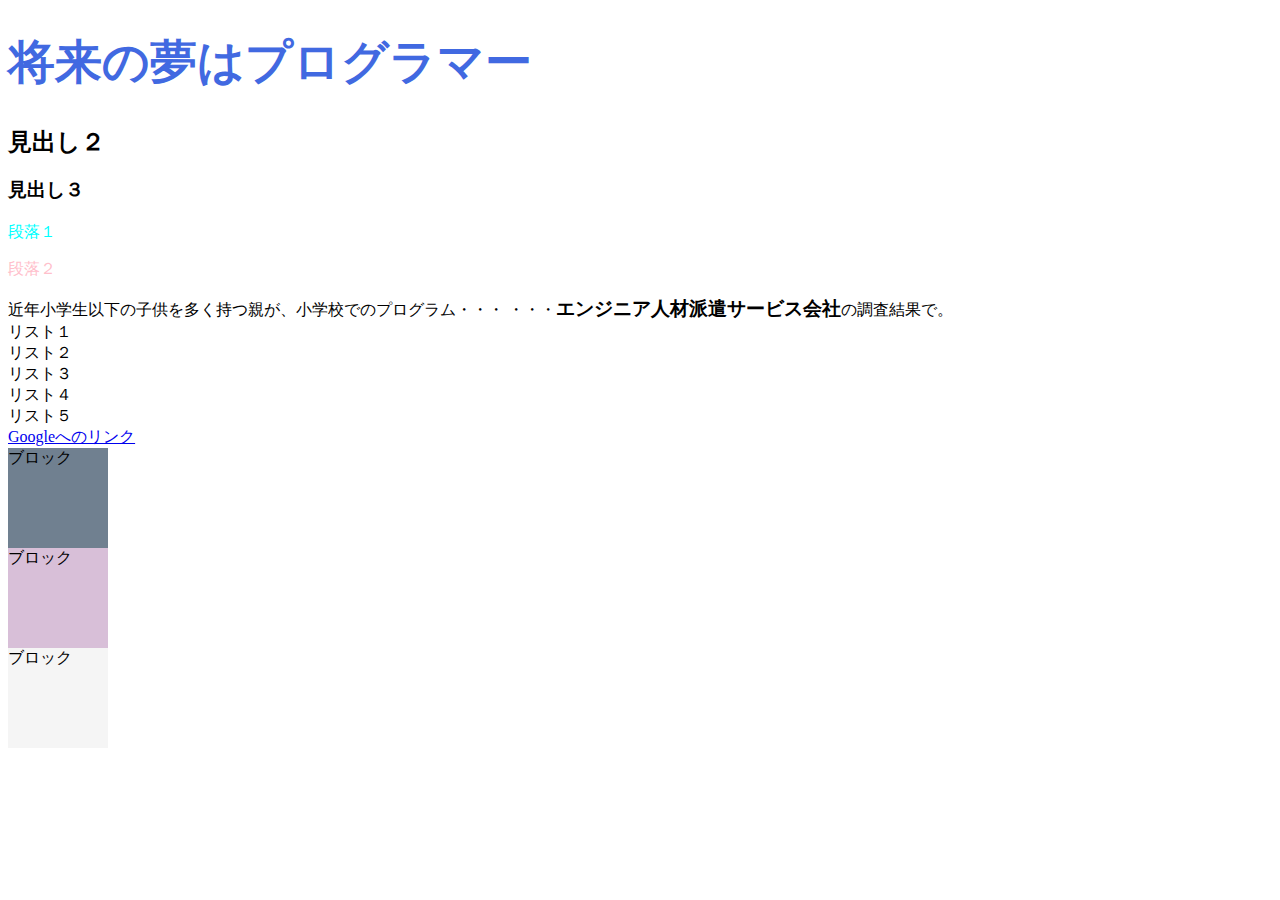
<file: index.html>
<!DOCTYPE html>
<html lang="ja">
    <head>
        <meta charset="utf8">
        <meta name="viewport" consent="width=dvice-width,initial-scale=1.0">
        <meta http-equiv="X-UA-Compatible" content="ie=edge">

        <title>HTMLの練習</title>

        <link rel="stylesheet" href="css/index.css">
        
    </head>
    <body>
        <h1>将来の夢はプログラマー</h1>
        <h2>見出し２</h2>
        <h3>見出し３</h3>
        <p class="sub-title1">段落１</p><p id="sub-title2">段落２</p>
        近年小学生以下の子供を多く持つ親が、小学校でのプログラム・・・
        ・・・<span class="company">エンジニア人材派遣サービス会社</span>の調査結果で。
        <ui>
            <li>リスト１</li>
            <li>リスト２</li>
            <li>リスト３</li>
            <li>リスト４</li>
            <li>リスト５</li>
        </ui>
        <a href="https://www.google.co.jp">Googleへのリンク</a>
        <div class="box1">ブロック</div>
        <div class="box2">ブロック</div>
        <div class="box3">ブロック</div>
    </body>
</html>
</file>
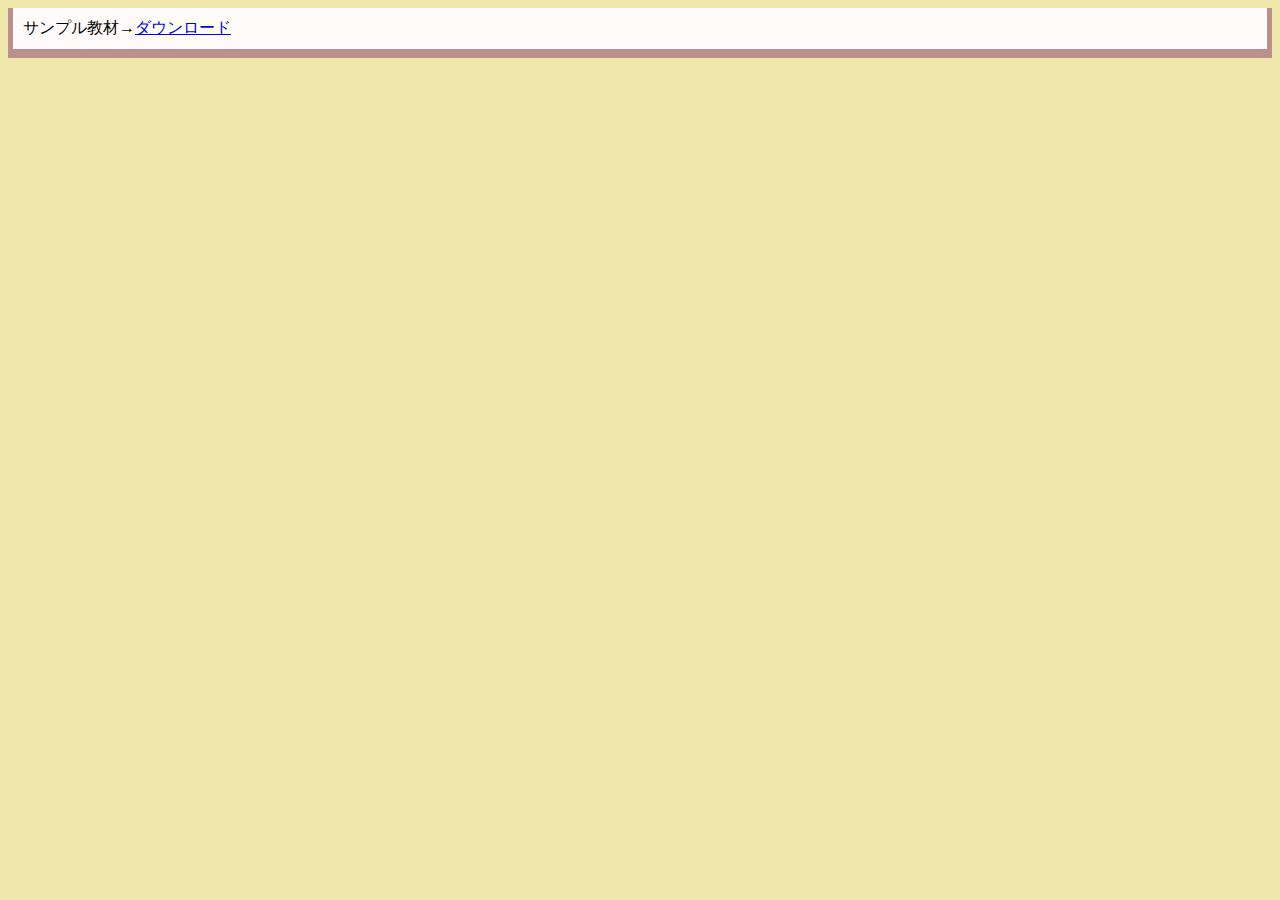
<file: boxmodel.html>
<!DOCTYPE html>
<html lang="en">
    <head>
        <meta charset="UTF-8">
        <meta name="viewport" content="width=device-width,  initial-scale=1.0">
        <title>ボックスモデル練習</title>
        <style type="text/css">
            body{
                background-color: palegoldenrod;
            }
            div{
                background-color: rosybrown;
                height: 50px;
                width: auto;
            }
            p{
                background-color: snow;
                padding: 10px;
                border: none;
                margin: 5px;
            }
            a{
                background-color: ivory;
            }
        </style>
    </head>
    <body>
        <div>
            <p>サンプル教材→<a href="#">ダウンロード</a></p>
        </div>
    </body>
</html>
</file>
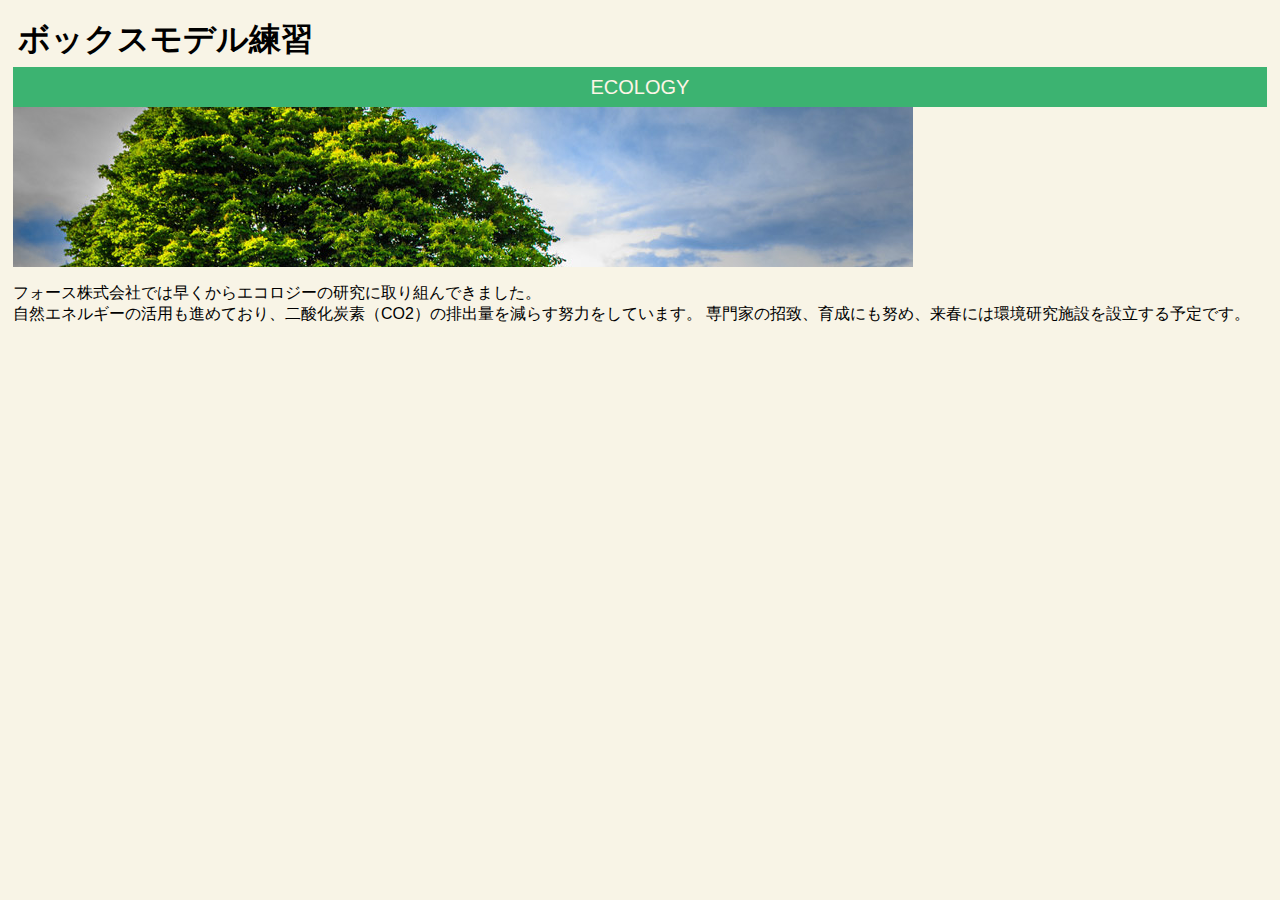
<file: boxmodel2.html>
<!DOCTYPE html>
<html lang="en">
    <head>
        <meta charset="UTF-8">
        <meta name="viewport" content="width=device-width,  initial-scale=1.0">
        <title>docment</title>
        <style type="text/css">
            body{
                padding: 5px;
                font-family: Verdana, Geneva, Tahoma, sans-serif;
                background-color: #f8f4e6;
            }
            h1{
                margin: 5px;
            }
            div.header{
                background-image: url("img/tree.jpg");
                background-repeat: no-repeat;
                height: 200px;
                width: auto;
            }
            div.title{
                background-color: mediumseagreen;
                height: 40px;
                width: auto;
                line-height: 40px;
                font-size: 20px;
                color: oldlace;
                display: flex;
                justify-content: center;
            }
        </style>
    </head>
    <body>
        <h1>ボックスモデル練習</h1>
        <div class="header">
            <div class="title">
                ECOLOGY
            </div>
        </div>
        <p class="container">
            フォース株式会社では早くからエコロジーの研究に取り組んできました。<br>
            自然エネルギーの活用も進めており、二酸化炭素（CO2）の排出量を減らす努力をしています。
            専門家の招致、育成にも努め、来春には環境研究施設を設立する予定です。
        </p>
    </body>
</html>
</file>
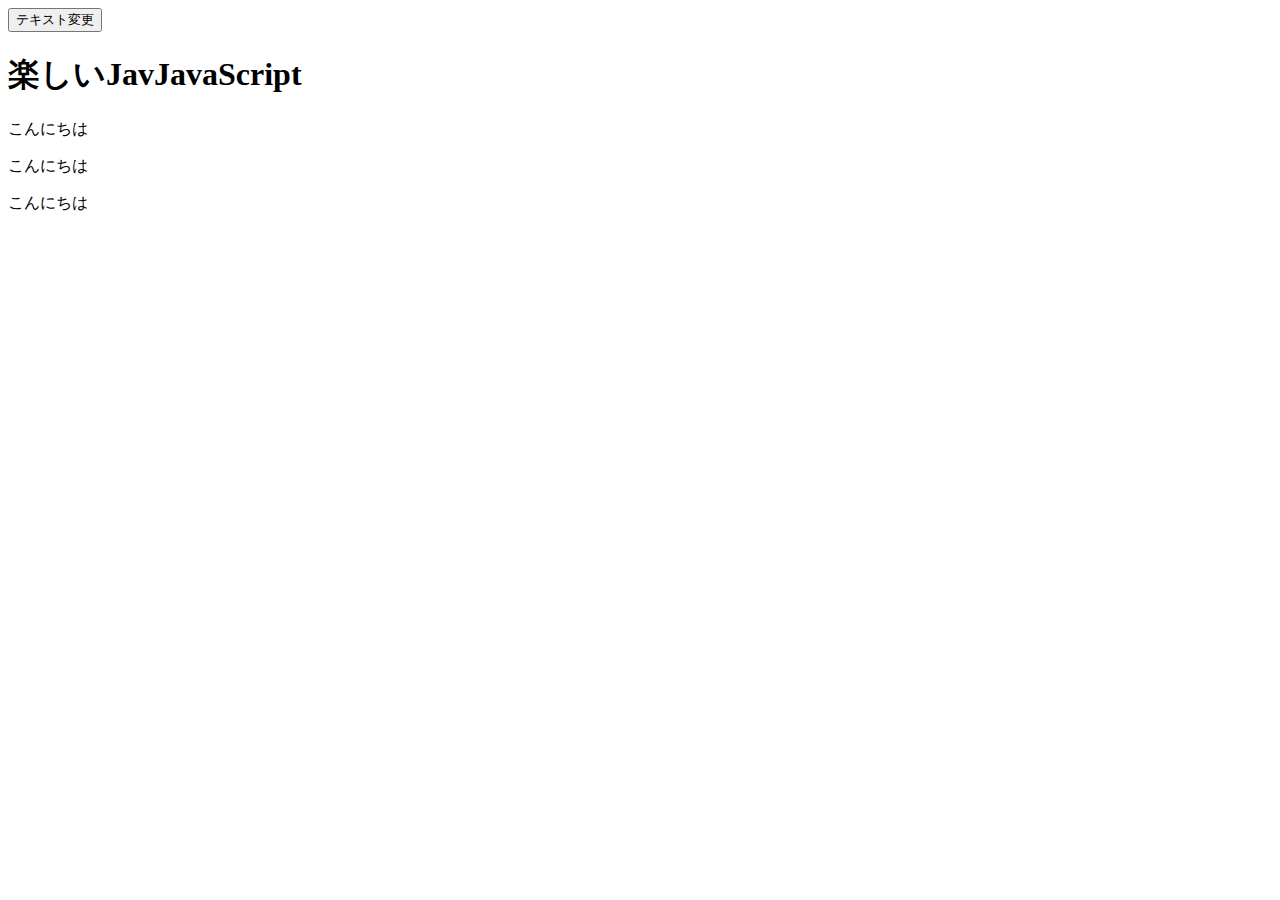
<file: dom.html>
<!DOCTYPE html>
<html lang="ja">
    <head>
        <meta charset="UTF-8">
        <meta name="viewport" content="width=device-width,  initial-scale=1.0">
        <title>DOM操作の基本</title>
    </head>
    <body>
        <button id="textChange">テキスト変更</button>
        <h1>楽しいJavJavaScript</h1>
        <p id="target">こんにちは</p>
        <p>こんにちは</p>
        <p>こんにちは</p>
        <script>
            'use strict'
            // const textchange = () => {
            //     document.querySelector('h1').textContent = "Changed!";
            //     document.getElementById('target').textContent = "Changed!";
            // }
            // setTimeout(textchange,1000);

           document.getElementById('textChange').addEventListener('click',() => {
               document.getElementById('target').textContent = "Changed!!";
           })     

        </script>
    </body>
</html>
</file>
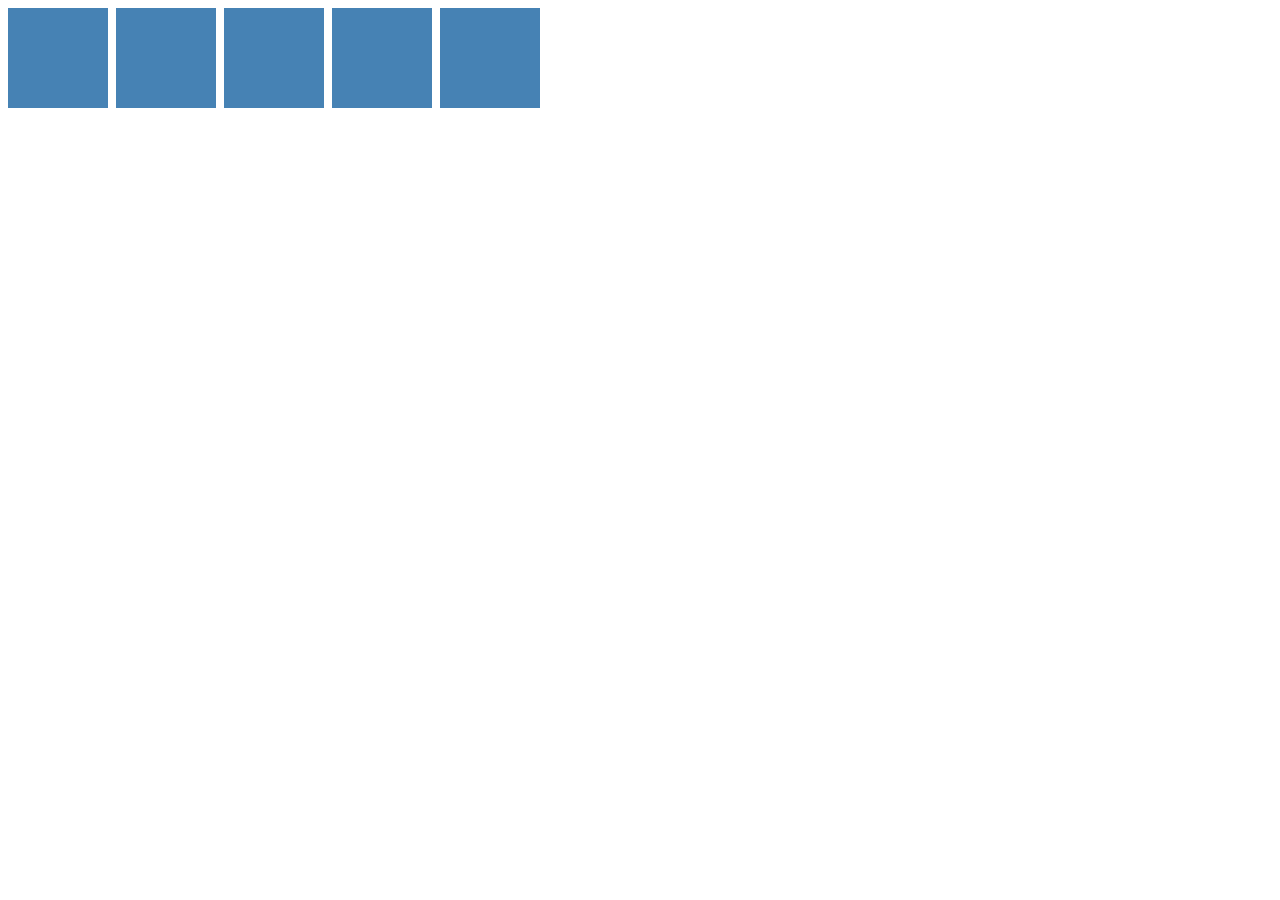
<file: game.html>
<!DOCTYPE html>
<html lang="ja">
<head>
    <meta charset="UTF-8">
    <meta http-equiv="X-UA-Compatible" content="IE=edge">
    <meta name="viewport" content="width=device-width, initial-scale=1.0">
    <title>サンプルゲーム</title>
    <style type="text/css">
    body{
        display: flex;
        flex-wrap: wrap;
    }
    .box{
         width: 100px;
         height: 100px;
         background-color: steelblue;
         margin: 0 8px 8px 0;
         cursor: pointer;
         line-height: 100px;
         text-align: center;
         transition: .8s;
     }    
     .hit{
         border-radius: 50%;
         background-color: teal;
         transform: rotate(360deg);
     }
     .lose{
         transform: scale(0.9);
     }
    </style>
</head>
<body>
    <!-- <div class="box" id="target1"></div>
    <div class="box" id="target2"></div>
    <div class="box" id="target3"></div> -->
    <script>
        'use strict'
        const num = 5;
        const hit = Math.floor(Math.random() *num); // 0 - 4

        for (let i = 0; i < num; i++){
            const div = document.createElement('div');
            div.classList.add('box');
            // div.textContent = i;

            div.addEventListener('click', () => {
                if (i === hit) {
                    div.textContent = '当たり！';
                    div.classList.add('hit');
                } else {
                    div.textContent = 'はずれ！';
                    div.classList.add('lose');
                }
            });

            document.body.appendChild(div);
        }

        // for (let i = 0; i < 100; i++){
        // const div = document.createElement('div');
        // div.classList.add("box");
        // div.textContent = i + 1;

        // div.addEventListener('click', () => {
        //     div.classList.toggle('circle');
        // });

        // document.body.appendChild(div);
        // }

        // const target1 = document.getElementById('target1');
        // const target2 = document.getElementById('target2');
        // const target3 = document.getElementById('target3');

        // target1.addEventListener('click', () => {
        //     target1.classList.toggle('circle');
        // });
        // target2.addEventListener('click', () => {
        //     target2.classList.toggle('circle');
        // });
        // target3.addEventListener('click', () => {
        //     target3.classList.toggle('circle');
        // });
    </script>
</body>
</html>
</file>
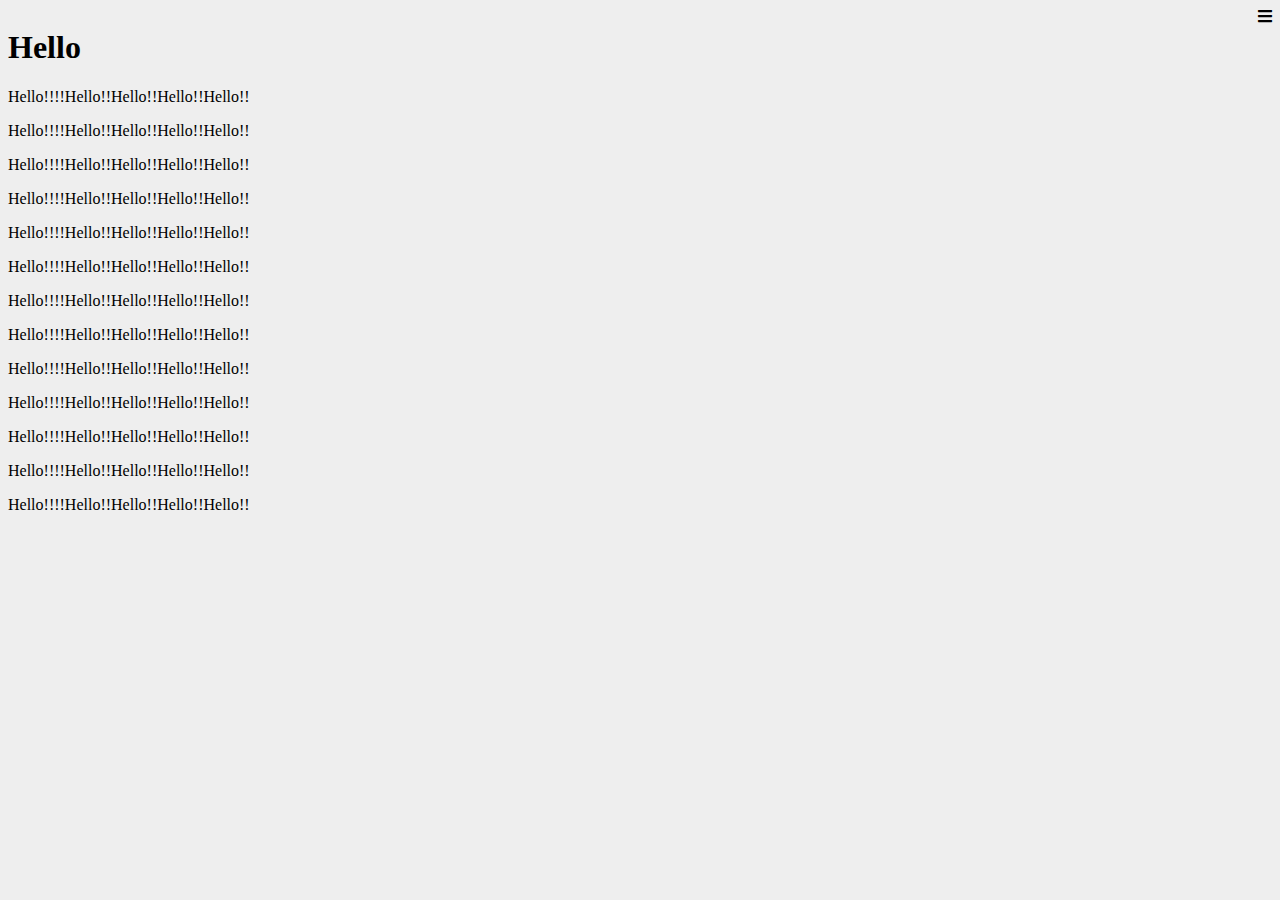
<file: humburger.html>
<!DOCTYPE html>
<html lang="ja">
    <head>
        <meta charset="UTF-8">
        <meta name="viewport" content="width=device-width,  initial-scale=1.0">
        <link rel="stylesheet" href="https://cdnjs.cloudflare.com/ajax/libs/font-awesome/5.12.1/css/all.min.css">
        <title>HumburgerMenu1</title>
        <style type="text/css">
        #body{
            padding: 0;
            margin: 0;
            font-family: Verdana, Geneva, Tahoma, sans-serif;
        }
        #main {
            background-color: #eee;
            width: 100%;
            height: 100%;
            position: absolute;
            top: 0;
            left: 0;
            padding: 8px;
            z-index: 2;
            overflow: auto;
            box-sizing: border-box;
            transition: .4s;
        }
        #menu {
            background-color: royalblue;
            color: #fff;
            position: absolute;
            top: 0;
            right: 0;
            padding: 8px;
            width: 180px;
            min-height: 100%;
            z-index: 1;
            box-sizing: border-box;
        }
        #open{
            float: right;
            cursor: pointer;
        }
        #main.menu-open{
            left: -180px;
        }
        </style>
    </head>
    <body>
      <div id="menu">
          <ul>
              <li>menu1</li>
              <li>menu2</li>
              <li>menu3</li>
              <li>menu4</li>
              <li>menu5</li>
          </ul>
      </div>
      <div id="main">
          <i class="fa fa-bars" id="open"></i>
          <h1>Hello</h1>
          <p>Hello!!!!Hello!!Hello!!Hello!!Hello!!</p>
          <p>Hello!!!!Hello!!Hello!!Hello!!Hello!!</p>
          <p>Hello!!!!Hello!!Hello!!Hello!!Hello!!</p>
          <p>Hello!!!!Hello!!Hello!!Hello!!Hello!!</p>
          <p>Hello!!!!Hello!!Hello!!Hello!!Hello!!</p>
          <p>Hello!!!!Hello!!Hello!!Hello!!Hello!!</p>
          <p>Hello!!!!Hello!!Hello!!Hello!!Hello!!</p>
          <p>Hello!!!!Hello!!Hello!!Hello!!Hello!!</p>
          <p>Hello!!!!Hello!!Hello!!Hello!!Hello!!</p>
          <p>Hello!!!!Hello!!Hello!!Hello!!Hello!!</p>
          <p>Hello!!!!Hello!!Hello!!Hello!!Hello!!</p>
          <p>Hello!!!!Hello!!Hello!!Hello!!Hello!!</p>
          <p>Hello!!!!Hello!!Hello!!Hello!!Hello!!</p>
      </div> 
      <script>
          'use strict';
          const open = document.getElementById('open');
          const main = document.getElementById('main');

          open.addEventListener('click', () => {
              if (main.className === 'menu-open'){
                  main.className = '';
              } else{
              main.className = 'menu-open';
              }
          });
      </script>
    </body>
</html>
</file>
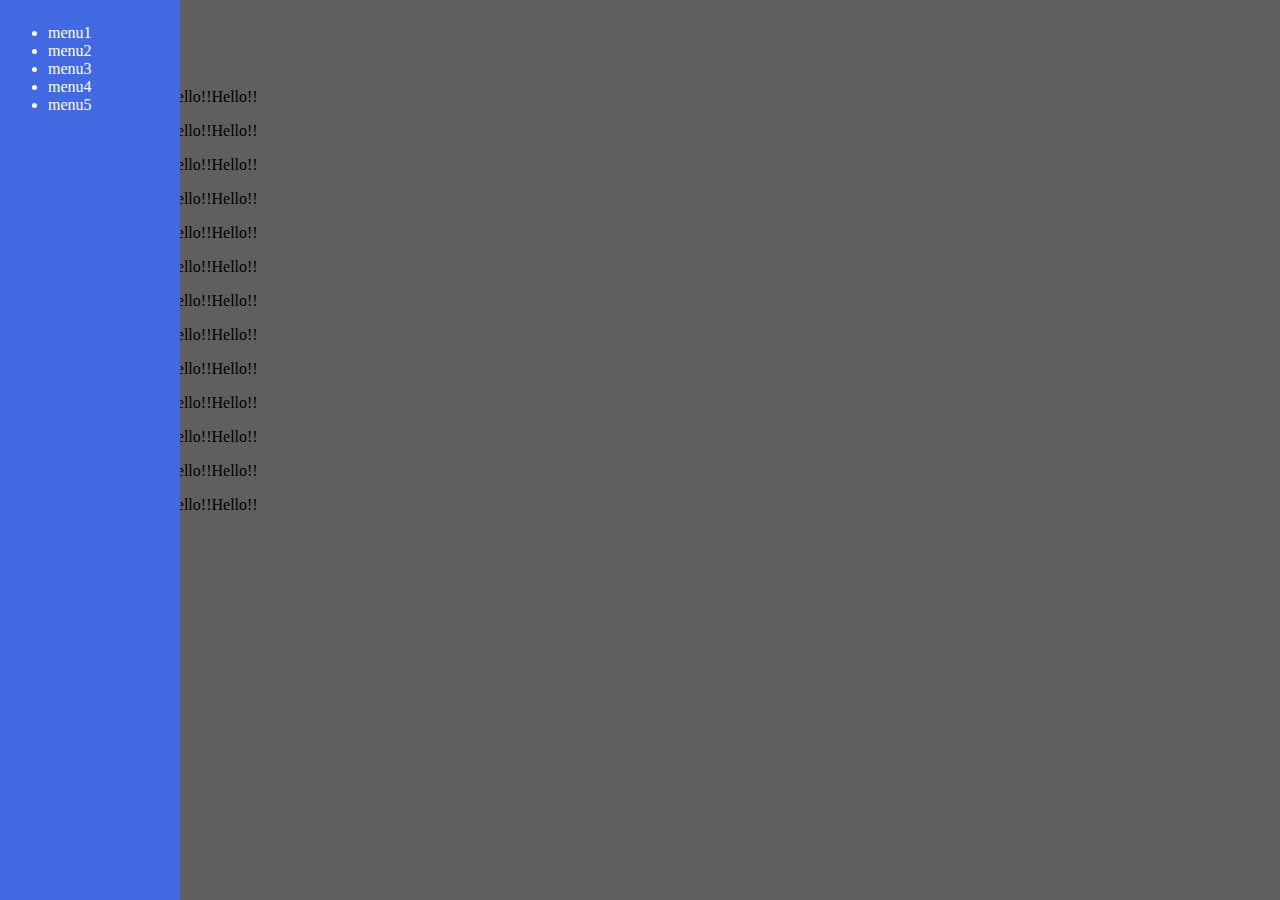
<file: humburger2.html>
<!DOCTYPE html>
<html lang="ja">
    <head>
        <meta charset="UTF-8">
        <meta name="viewport" content="width=device-width,  initial-scale=1.0">
        <link rel="stylesheet" href="https://cdnjs.cloudflare.com/ajax/libs/font-awesome/5.12.1/css/all.min.css">
        <title>HumburgerMenu2</title>
        <style type="text/css">
        #body{
            padding: 0;
            margin: 0;
            font-family: Verdana, Geneva, Tahoma, sans-serif;
            overflow-x: hidden;
        }
        #main {
            background-color: #eee;
            width: 100%;
            height: 100%;
            position: absolute;
            top: 0;
            left: 20;
            padding: 8px;
            z-index: 1;
            overflow: auto;
            box-sizing: border-box;
        }
        #cover {
            background-color: #000;
            opacity: .6;
            width: 100%;
            height: 100%;
            position: absolute;
            top: 0;
            left: 0;
            display: none;
            z-index: 2;
        }
        #menu {
            background-color: royalblue;
            color: #fff;
            position: absolute;
            top: 0;
            left: -160px;
            padding: 8px;
            width: 180px;
            min-height: 100%;
            z-index: 3;
            box-sizing: border-box;
            transition: .4s;
        }
        #open, #close {
            float: left;
            cursor: pointer;
        }
        #cover.menu-open {
            display: block;
        }
        #menu.menu-open{
            left: 0;
        }
        </style>
    </head>
    <body>
      <div id="menu">
          <!-- <i class="fa fa-times" id="close"></i> -->
          <ul>
              <li>menu1</li>
              <li>menu2</li>
              <li>menu3</li>
              <li>menu4</li>
              <li>menu5</li>
          </ul>
      </div>
      <div id="main">
          <!-- <i class="fa fa-bars" id="open"></i> -->
          <h1>Hello</h1>
          <p>Hello!!!!Hello!!Hello!!Hello!!Hello!!</p>
          <p>Hello!!!!Hello!!Hello!!Hello!!Hello!!</p>
          <p>Hello!!!!Hello!!Hello!!Hello!!Hello!!</p>
          <p>Hello!!!!Hello!!Hello!!Hello!!Hello!!</p>
          <p>Hello!!!!Hello!!Hello!!Hello!!Hello!!</p>
          <p>Hello!!!!Hello!!Hello!!Hello!!Hello!!</p>
          <p>Hello!!!!Hello!!Hello!!Hello!!Hello!!</p>
          <p>Hello!!!!Hello!!Hello!!Hello!!Hello!!</p>
          <p>Hello!!!!Hello!!Hello!!Hello!!Hello!!</p>
          <p>Hello!!!!Hello!!Hello!!Hello!!Hello!!</p>
          <p>Hello!!!!Hello!!Hello!!Hello!!Hello!!</p>
          <p>Hello!!!!Hello!!Hello!!Hello!!Hello!!</p>
          <p>Hello!!!!Hello!!Hello!!Hello!!Hello!!</p>
      </div>
      <div id="cover"></div> 
      <script>
          'use strict';
        //   const open = document.getElementById('open');
        //   const close = document.getElementById('close');
          const menu = document.getElementById('menu');
          const cover = document.getElementById('cover');

        menu.addEventListener('mouseover', () => {
            menu.className = 'menu-open';
            cover.className = 'menu-open';
        });
        menu.addEventListener('mouseleave', () => {
            menu.className = '';
            cover.className = '';
        });

        //   open.addEventListener('click', () => {
        //       menu.className = 'menu-open';
        //       cover.className = 'menu-open';
        //   });
        //   close.addEventListener('click', () => {
        //           menu.className = '';
        //           cover.className = '';
        //   });
      </script>
    </body>
</html>
</file>
<file: css/index.css>
p.sub-title1 {
    color: aqua;
}
p#sub-title2 {
    color: pink;
}

.company{ 
    font-weight: bold;
    font-size: larger;
}

h1{
    font-size: 35pt;
    font-weight: bold;
    color: royalblue;
}

div.box1{
    height: 100px;
    width: 100px;
    background-color: slategray;
}

div.box2{
    height: 100px;
    width: 100px;
    background-color: thistle;
}

div.box3{
    height: 100px;
    width: 100px;
    background-color: whitesmoke;
}
</file>
